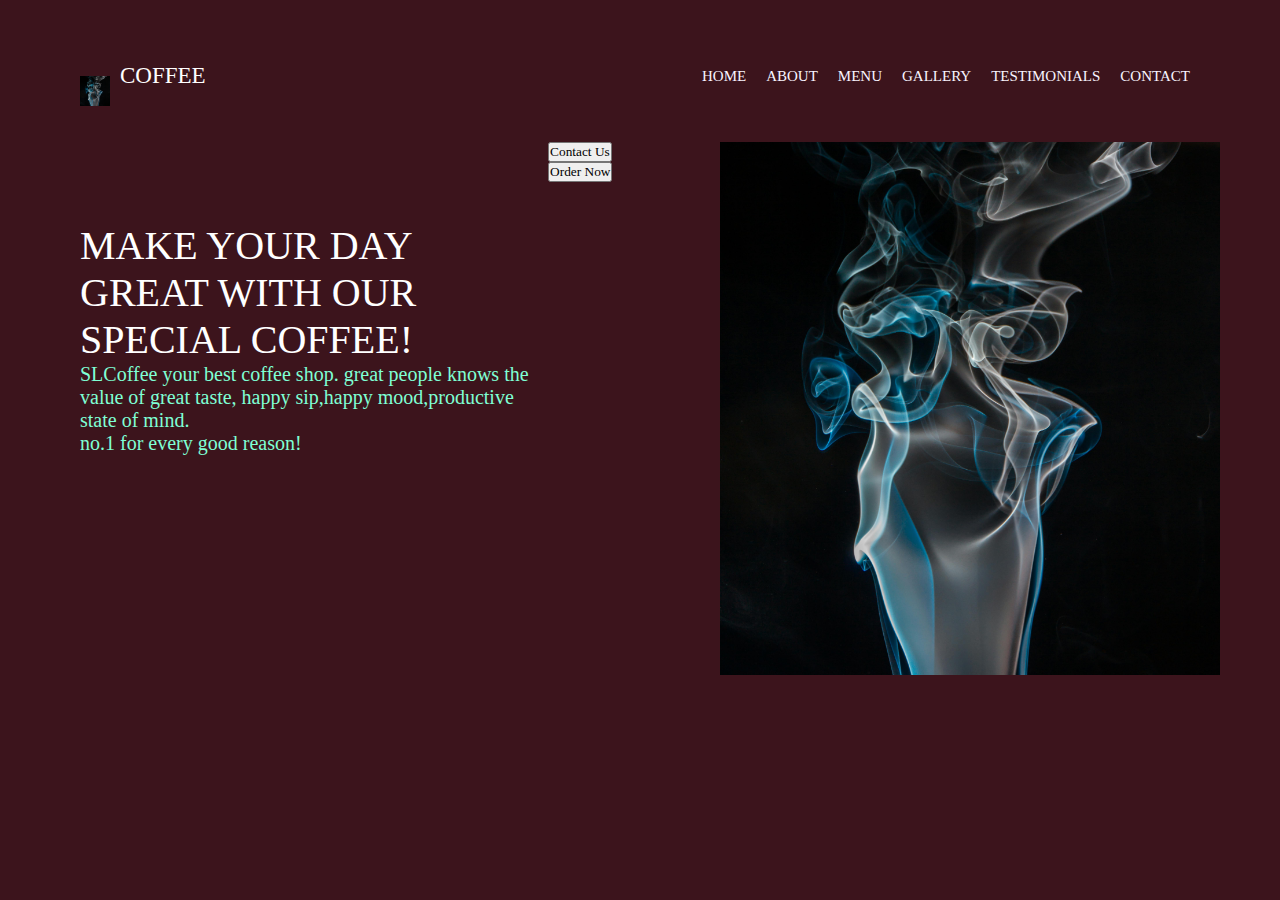
<file: index.html>
<!DOCTYPE html>
<html lang="en">
<head>
    
    
    <title>coffee website</title>
    <link rel="stylesheet" href="style.css">
</head>
<body>
    <div class="parent">
        <nav>
            <h1>coffee</h1>
            <ul>
                <li><a href="">HOME</a></li>
                <li><a href="">ABOUT</a></li>
                <li><a href="">MENU</a></li>
                <li><a href="">GALLERY</a></li>
                <li><a href="">TESTIMONIALS</a></li>
                <li><a href="">CONTACT</a></li>
            </ul>
        </nav>
        <div class="card">
            <div class="left">
                <h2 id="b-coffee"></h2>
                <h2>MAKE YOUR DAY GREAT WITH OUR <br> SPECIAL COFFEE!</h2>
                <p>SLCoffee your best coffee shop. 
                    great people knows the value of great taste,
                    happy sip,happy mood,productive state of mind.<br> no.1 for every good reason!</p>
    
            </div>
            <div class="button">
            <button id="btn1">Contact Us</button>
            <button id="btn2">Order Now</button>
            </div>
            <div class="right">
                <img src="o.jpg" alt="">
            </div>
        </div>
    </div>
    
</body>
</html>
</file>
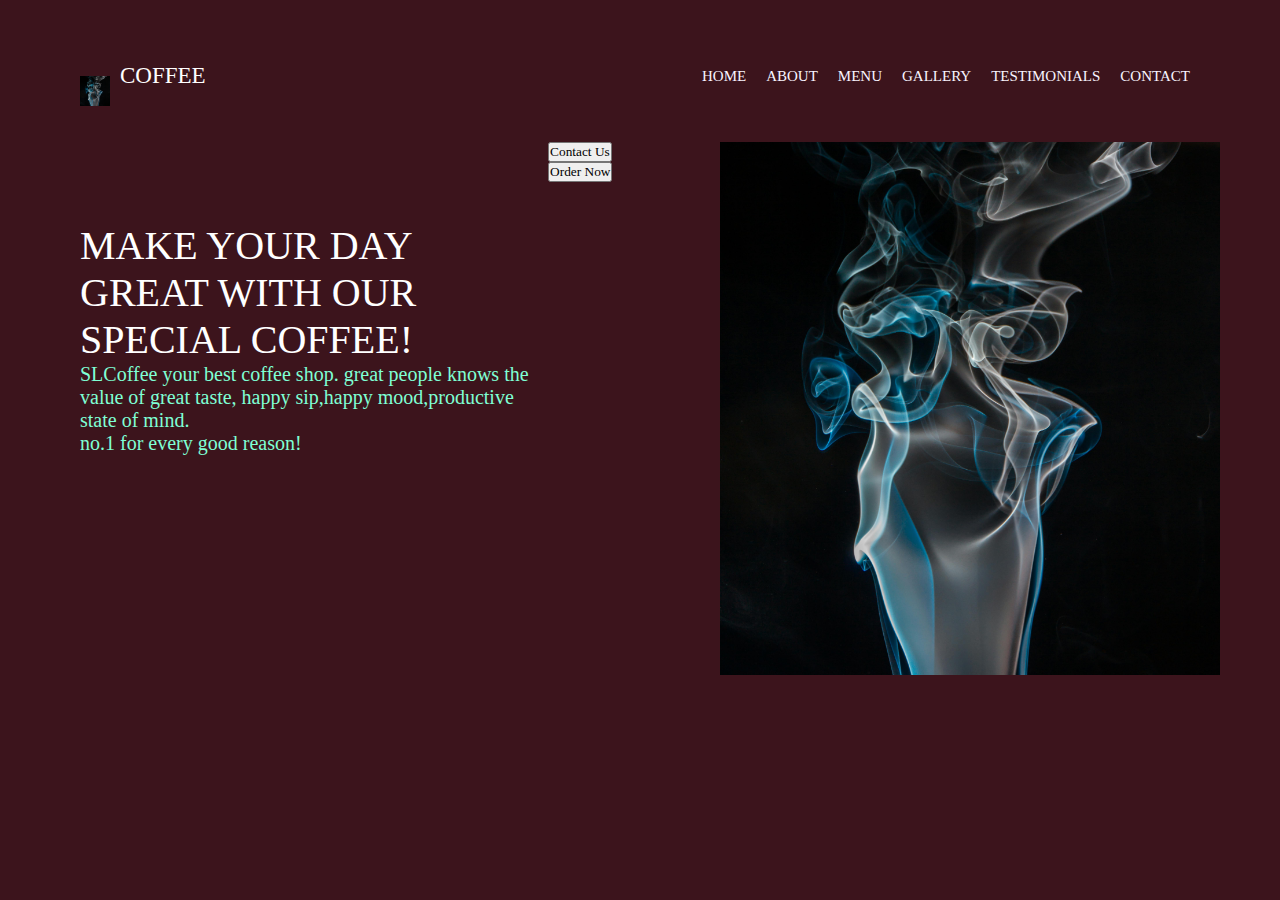
<file: coffee.html>
<!DOCTYPE html>
<html lang="en">
<head>
    
    
    <title>coffee website</title>
    <link rel="stylesheet" href="style.css">
</head>
<body>
    <div class="parent">
        <nav>
            <h1>coffee</h1>
            <ul>
                <li><a href="">HOME</a></li>
                <li><a href="">ABOUT</a></li>
                <li><a href="">MENU</a></li>
                <li><a href="">GALLERY</a></li>
                <li><a href="">TESTIMONIALS</a></li>
                <li><a href="">CONTACT</a></li>
            </ul>
        </nav>
        <div class="card">
            <div class="left">
                <h2 id="b-coffee"></h2>
                <h2>MAKE YOUR DAY GREAT WITH OUR <br> SPECIAL COFFEE!</h2>
                <p>SLCoffee your best coffee shop. 
                    great people knows the value of great taste,
                    happy sip,happy mood,productive state of mind.<br> no.1 for every good reason!</p>
    
            </div>
            <div class="button">
            <button id="btn1">Contact Us</button>
            <button id="btn2">Order Now</button>
            </div>
            <div class="right">
                <img src="o.jpg" alt="">
            </div>
        </div>
    </div>
    
</body>
</html>
</file>
<file: style.css>
*{
    margin: 0;
    padding: 0;
    box-sizing: border-box;
    font-family: poppins;
}
.parent{
    width: 100%;
    height: 100vh;
    background-color: #3c141c;
    color: white;
    padding: 10px 80px;
    overflow: hidden;
}
.parent nav{
    display: flex;
    justify-content: space-between;
    align-items: center;
    height: 15%;
}
nav h1{
    text-transform: uppercase;
    font-size: 23px;
    font-weight: 500;
    color: white;
    word-spacing: 5px;
    margin-left: 40px;
    position: relative;
}
nav h1:before{
    content: "";
    width: 30px;
    height: 30px;
    position: absolute;
    top: 50%;
    left: -40px;
    transform: translatey (-50%);
    background-image: url(o.jpg);
    background-position: center;
    background-size: cover;
}
nav ul{
    display: flex;

}
nav ul li{
    list-style-type: none;
}
nav ul li a{
    text-decoration: none;
    text-transform: uppercase;
    padding: 5px 10px;
    font-size: 15px;
    font-weight: 400;
    color: rgb(248,244,255);
    transition: 0.5 ease;
}
ul li a:hover{
    color: blue;
}
.parent .card{
    height: 85%;
    width: 100%;
    display: flex;
}
.card .left{
    width: 60%;
    padding-top: 80px;
}
.left h2{
    font-size: 40px;
    font-weight: 500;
}
.left #b-coffee{
    color: orange;
    font-size: 35px;
}
.left p{
    font-size: 20px;
    margin: 20px 0 50px o;
    color: aquamarine;
}
.left button{
    padding: 10px 30px;
    border-radius: 60px;
    border: none;
    background-color: #622778;
    color: aliceblue;
    margin-right: 60px;
    font-weight: 500;
    cursor: pointer;
}
.left #btn1{
    background-color: orange;
    color: black;
    transition: 0.5 ease;
}
.left #btn1:hover{
    background-color: rgb(111,241,255);
}
.left #btn2{
    background-color: transparent;
    border: 2px solid white;
    color: white;
    transition: 0.5s;
}
.left #btn2:hover{
    background-color: rgba(7,4,48,0.747);
}
.right{
    width: 50%;
    height: 100%;

}
.right img{
    width: 500px;
    margin-left: 80px;
}
</file>
